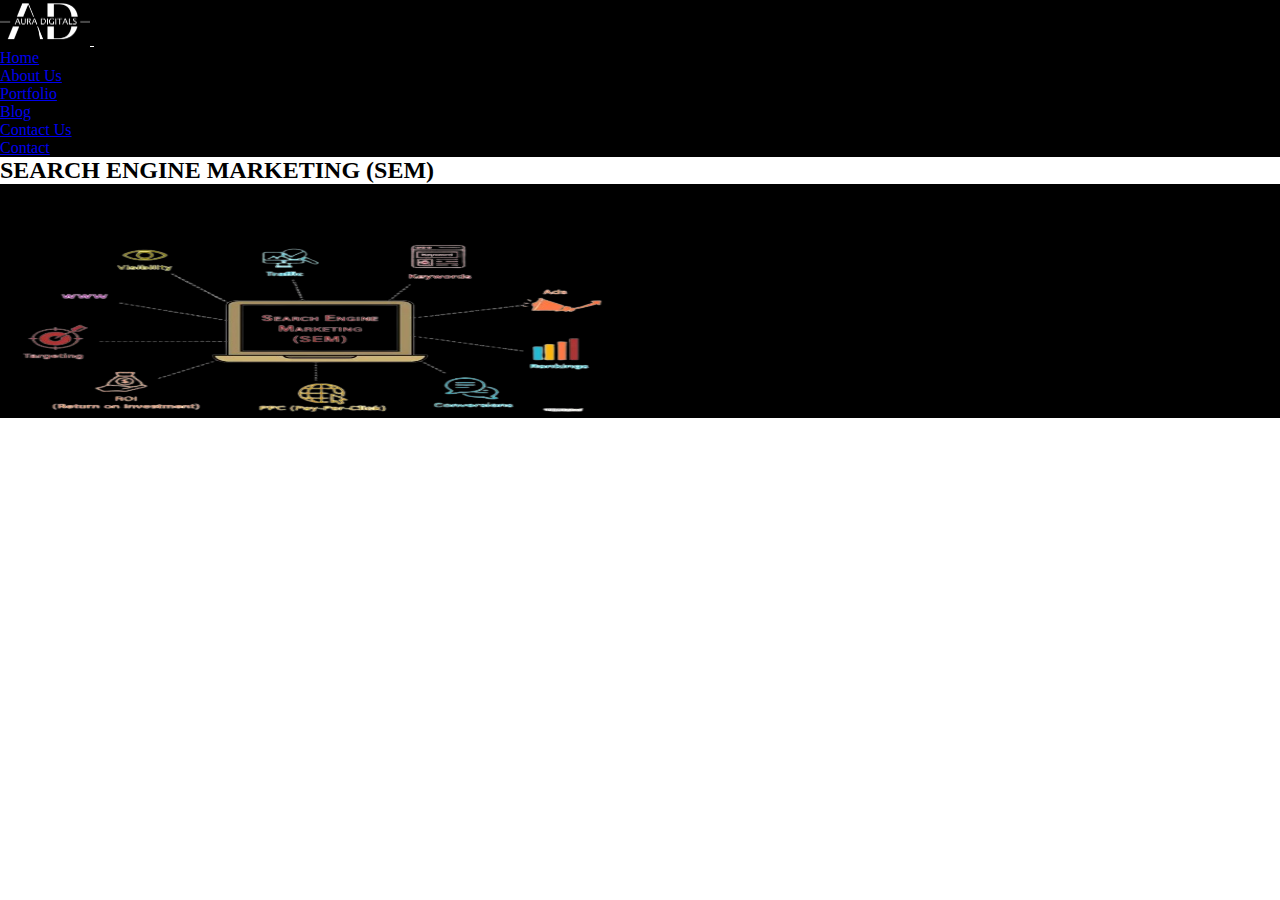
<file: S_E_M.html>
<html lang="en">
<head>
    <meta charset="UTF-8">
    <meta name="viewport" content="width=device-width, initial-scale=1.0">
    <link rel="stylesheet" type="text/css" href="style.css">
    <title>Aura Digital</title>
    <link href="https://cdn.jsdelivr.net/npm/bootstrap@5.0.2/dist/css/bootstrap.min.css" rel="stylesheet" integrity="sha384-EVSTQN3/azprG1Anm3QDgpJLIm9Nao0Yz1ztcQTwFspd3yD65VohhpuuCOmLASjC" crossorigin="anonymous">
</head>
<body>
     <header>
        <nav class="navbar navbar-expand-lg navbar-dark px-4" style="background-color: #000000;">
            <div class="container-fluid">
                <a class="navbar-brand fs-2 fw-bold d-flex align-items-center ms-3" href="#" style="color: #ffffff;">
                    <img src="img/Aura%20logo.png" alt="AURA Logo" width="90" height="45">
                </a>
                <button class="navbar-toggler" type="button" data-bs-toggle="collapse" data-bs-target="#navbarSupportedContent" aria-controls="navbarSupportedContent" aria-expanded="false" aria-label="Toggle navigation">
                    <span class="navbar-toggler-icon"></span>
                </button>
                <div class="collapse navbar-collapse justify-content-center" id="navbarSupportedContent">
                    <ul class="navbar-nav fs-5">
                        <li class="nav-item">
                            <a class="nav-link active text-light mx-3" aria-current="page" href="#">Home</a>
                        </li>
                        <li class="nav-item">
                            <a class="nav-link text-light mx-3" aria-current="page" href="#">About Us</a>
                        </li>
                        <li class="nav-item">
                            <a class="nav-link text-light mx-3" aria-current="page" href="#">Portfolio</a>
                        </li>
                        <li class="nav-item">
                            <a class="nav-link text-light mx-3" aria-current="page" href="#">Blog</a>
                        </li>
                        <li class="nav-item">
                            <a class="nav-link text-light mx-3" aria-current="page" href="#">Contact Us</a>
                        </li>
                    </ul>
                </div>
                <div class="d-flex">
                    <a href="tel:8875646138" class="btn btn-light font-weight-bold px-5 py-2 me-3 nav_contact_btn" style="background-color: #000000;" role="button">Contact</a>
                </div>
            </div>
        </nav>
    </header>
    <h2 class="text-center my-4">SEARCH ENGINE MARKETING (SEM)</h2>
    <section class="down_area">
   <div class="container">
  <div class="row text-center py-5">
    <div class="col text-light">
    
          <p class="fs-5">Search engines are the most used tool to find information. So it goes without saying that having listed your website in the top results of Google SERP can do a lot to exhibit your products and services. The results obtained are quicker and if you hit the right combination of keywords, you can compete with your competitors within a short span of time. Search Engine Marketing is a great way to lure customers who are already searching for your product/service. Our search advertising services are heavily dependent on providing you the best conversion rates.</p>
    </div>
      
    <div class="col sem_header">
      <img src="img/sen1.png">
    </div>
  </div>
</div>

    
    
    
    
    
    </section>
    <script src="https://cdn.jsdelivr.net/npm/@popperjs/core@2.9.2/dist/umd/popper.min.js" integrity="sha384-IQsoLXl5PILFhosVNubq5LC7Qb9DXgDA9i+tQ8Zj3iwWAwPtgFTxbJ8NT4GN1R8p" crossorigin="anonymous"></script>
    <script src="https://cdn.jsdelivr.net/npm/bootstrap@5.0.2/dist/js/bootstrap.min.js" integrity="sha384-cVKIPhGWiC2Al4u+LWgxfKTRIcfu0JTxR+EQDz/bgldoEyl4H0zUF0QKbrJ0EcQF" crossorigin="anonymous"></script>
</body>
</html>
</file>
<file: style.css>
*{
    padding: 0;
    margin: 0;
    box-sizing: border-box;
    
}
body{
    overflow-x: hidden;
}
ul .navbar-nav{
    width: 50% !important;
}
.carousel-item img{
    width: 100%;
    
}
.navbar-nav .nav-link:hover {
  color: red !important;
}
@keyframes buttonHover {
    0% { background-color: #ffffff; }
    50% { background-color: #ff0000; }
    100% { background-color: #ffffff; }
}

a.nav_contact_btn.btn {
    animation: buttonHover 1s infinite;
}

a.nav_contact_btn.btn:hover {
    animation-play-state: paused;
    background-color: #ff0000;
}

.down_area{
    background-color: #000000 !important;
}
.our_ser{
    color: red !important;
}

.work_icon img {
    transition: box-shadow 0.5s; 
    border-radius: 50%; 
}

.work_icon img:hover {
    box-shadow: 0 0 20px #ff0000;
}
.carousel-item.second img {
    width: 100%;
    height: 90vh; 
    object-fit: cover;
}
p.icon_text {
    text-decoration: none !important;
}
.sem_header img {
    height: 20vh; /* Keep using viewport height if it works for your layout */
    width: 50%; /* This is the percentage of the container's width */
}

@media (max-width: 768px) {
    .sem_header img {
        width: 200px; /* Adjust width for smaller screens */
    }
}

@media(max-width:991px){
    
    a.btn{
        
        display: none;
        position: absolute;
        bottom: 0;
        left: 0;
    }
}

span.navbar-toggler-icon{
    
    position: absolute;
    right: 17px;
    top: 23px;
}

button.navbar-toggler{
    
    border: none;
    color: none;
    
}

button.navbar-toggler:focus, span.navbar-toggler-icon:focus{
    
    box-shadow: none;
    outline: none;
    
}
</file>
